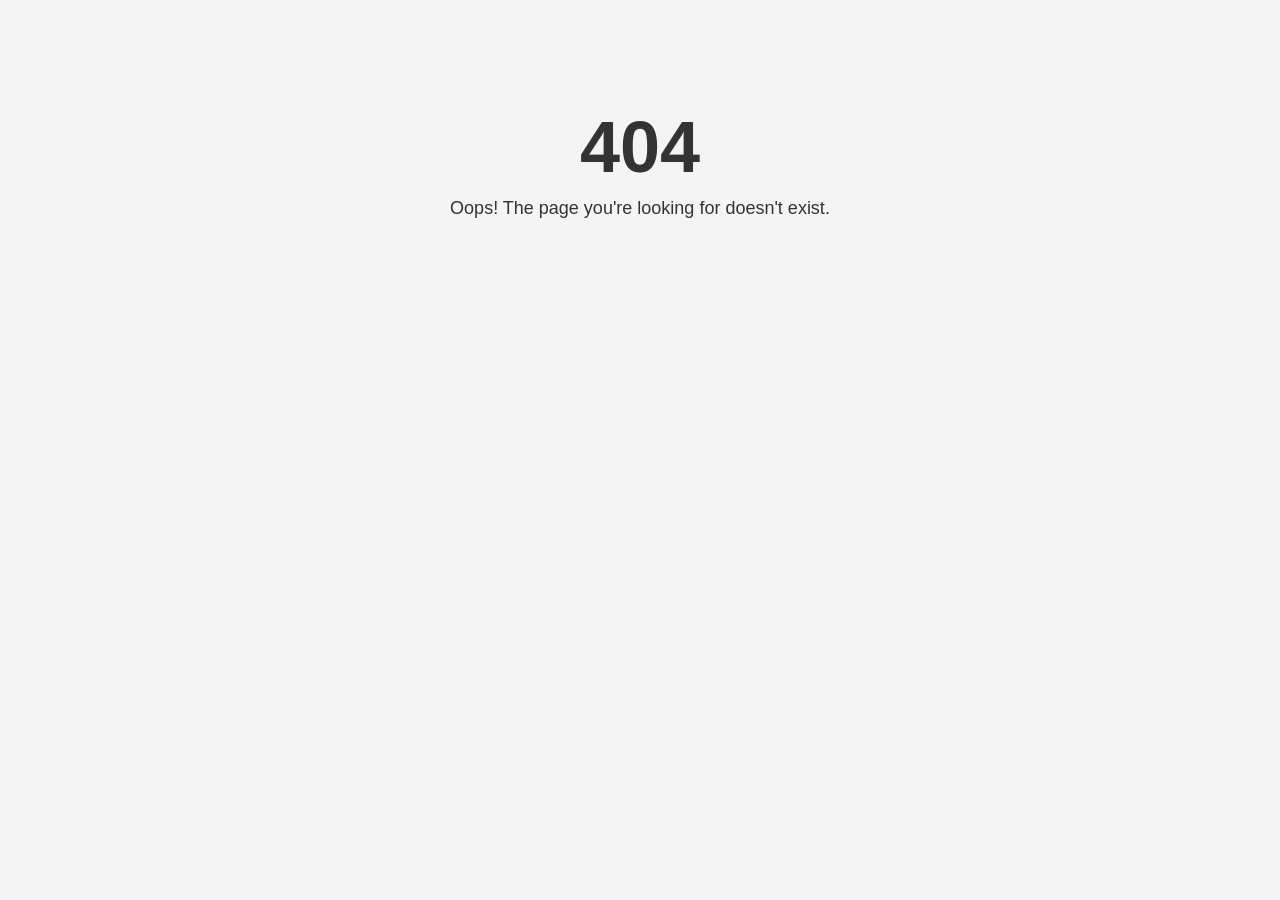
<file: index.html>
<!DOCTYPE html>
<html lang="en">
<head>
  <meta charset="UTF-8">
  <title>404 - Page Not Found</title>
  <style>
    body {
      font-family: Arial, sans-serif;
      background-color: #f4f4f4;
      color: #333;
      text-align: center;
      padding: 50px;
    }
    h1 {
      font-size: 72px;
      margin-bottom: 10px;
    }
    p {
      font-size: 18px;
      margin-top: 5px;
    }
    a {
      color: #ff6347;
      text-decoration: none;
    }
    a:hover {
      text-decoration: underline;
    }
  </style>
</head>
<body>
  <h1>404</h1>
  <p>Oops! The page you're looking for doesn't exist.</p>
</body>
</html>
</file>
